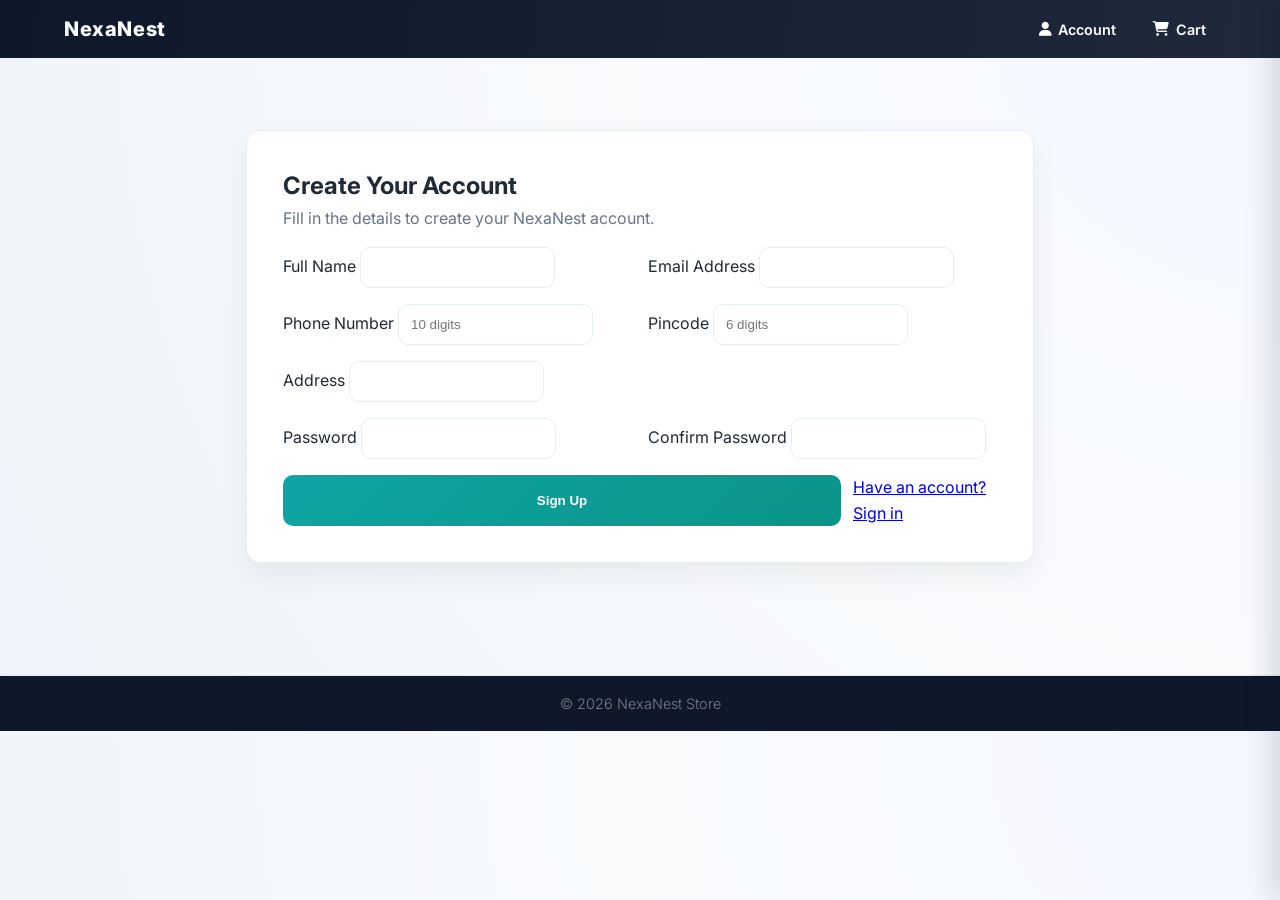
<file: signup.html>
<!DOCTYPE html>
<html lang="en">
<head>
    <meta charset="UTF-8">
    <meta name="viewport" content="width=device-width, initial-scale=1.0">
    <title>Sign Up — NexaNest</title>
    <link rel="stylesheet" href="style.css">
    <link href="https://fonts.googleapis.com/css2?family=Inter:wght@400;500;600;700;800&display=swap" rel="stylesheet">
    <link rel="stylesheet" href="https://cdnjs.cloudflare.com/ajax/libs/font-awesome/6.4.0/css/all.min.css">
    <style>
        :root{--accent:#0ea5a4}
        body{background:linear-gradient(180deg,#fbfdff,#f7fafc)}
        .signup-wrapper{ max-width:820px; margin:3.5rem auto; padding:0 1rem }
        .auth-card { background:#fff; border:1px solid #e6eef0; padding:2.25rem; border-radius:14px; box-shadow:0 12px 28px rgba(2,6,23,0.06); }
        .input-grid{ display:grid; grid-template-columns:1fr 1fr; gap:1rem; }
        .input-group input{ padding:0.75rem; border-radius:10px; border:1px solid #e6eef0 }
        .auth-submit-btn{ padding:0.85rem 1.1rem; border-radius:10px; }
        .signup-submit-btn{ background:linear-gradient(135deg,var(--accent),#0b9488); color:#fff; border:none }
        @media (max-width:900px){ .input-grid{ grid-template-columns:1fr; } }
    </style>
</head>
<body class="market-body">
    <header class="market-topbar">
        <div class="topbar-left"><a href="index.html" class="brand-logo">NexaNest</a></div>
        <div class="topbar-right">
            <a href="signin.html"><i class="fa-solid fa-user"></i> Account</a>
            <a href="#" class="cart-link"><i class="fa-solid fa-cart-shopping"></i> Cart <span class="cart-badge" aria-hidden="true"></span></a>
        </div>
    </header>

    <main class="market-main">
        <section class="signup-wrapper">
            <div class="auth-card">
                <h2>Create Your Account</h2>
                <p style="color:#64748b">Fill in the details to create your NexaNest account.</p>

                <form id="signupForm" onsubmit="return false;" style="margin-top:1rem">
                    <div class="input-grid">
                        <div class="input-group">
                            <label for="fullName">Full Name</label>
                            <input id="fullName" type="text" required>
                        </div>
                        <div class="input-group">
                            <label for="email">Email Address</label>
                            <input id="email" type="email" required>
                        </div>
                        <div class="input-group">
                            <label for="phone">Phone Number</label>
                            <input id="phone" type="tel" placeholder="10 digits" required>
                        </div>
                        <div class="input-group">
                            <label for="pincode">Pincode</label>
                            <input id="pincode" type="text" placeholder="6 digits" required>
                        </div>
                        <div class="input-group" style="grid-column:1 / -1">
                            <label for="address">Address</label>
                            <input id="address" type="text" required>
                        </div>
                        <div class="input-group">
                            <label for="password">Password</label>
                            <input id="password" type="password" required minlength="6">
                        </div>
                        <div class="input-group">
                            <label for="confirm">Confirm Password</label>
                            <input id="confirm" type="password" required>
                        </div>
                    </div>
                    <div style="margin-top:1rem; display:flex; gap:0.75rem;">
                        <button type="submit" class="auth-submit-btn signup-submit-btn">Sign Up</button>
                        <a href="signin.html" class="small-link" style="align-self:center">Have an account? Sign in</a>
                    </div>
                </form>
            </div>
        </section>
    </main>

    <footer class="market-footer"><p>© 2026 NexaNest Store</p></footer>

    <script src="modal-scroll-fix.js"></script>
    <script src="cart.js"></script>
    <script>
        document.addEventListener('DOMContentLoaded', () => {
            const form = document.getElementById('signupForm');
            form.addEventListener('submit', (e) => {
                e.preventDefault();
                const payload = {
                    name: document.getElementById('fullName').value,
                    email: document.getElementById('email').value,
                    phone: document.getElementById('phone').value,
                    address: document.getElementById('address').value,
                    pincode: document.getElementById('pincode').value,
                    password: document.getElementById('password').value
                };

                if (payload.password !== document.getElementById('confirm').value) {
                    if (window.showToast) window.showToast('Passwords do not match', 'error');
                    return;
                }

                const res = window.NexaNestAuth.registerUser(payload);
                if (!res.ok) {
                    const firstErr = Object.values(res.errors)[0] || 'Registration failed';
                    if (window.showToast) window.showToast(firstErr, 'error');
                    return;
                }

                if (window.showToast) window.showToast('Registration successful');
                window.location.href = 'index.html';
            });

            if (window.updateHeaderAccountGreeting) updateHeaderAccountGreeting();
        });
    </script>
</body>
</html>
</file>
<file: style.css>
/* ===== DESIGN SYSTEM ===== */
:root {
    --bg: #fbfaf9;
    --surface: #ffffff;
    --text: #0f1724;
    --muted: #7b7f86;
    --border: #e6e8ea;
    --accent: #0b3d91; /* deep indigo accent for classy look */
    --soft: #f6f7fb;
}

.market-modal[id*="-detail-"] {
    display: none !important;
}

* { margin: 0; padding: 0; box-sizing: border-box; }
html { scroll-behavior: smooth; }

body {
    font-family: 'Outfit', sans-serif;
    background: var(--bg);
    color: var(--text);
    line-height: 1.6;
    counter-reset: cart-count;
}

/* ===== CART CSS HACK ===== */
.cart-toggle { display: none; }
.cart-count::after { content: counter(cart-count); }
.added-text { display: none; }

/* Counter increments - each checked checkbox adds 1 */
.cart-toggle:checked { counter-increment: cart-count; }

/* Button state change using sibling combinator */
#c1:checked ~ .page-wrap label[for="c1"],
#c2:checked ~ .page-wrap label[for="c2"],
#c3:checked ~ .page-wrap label[for="c3"],
#c4:checked ~ .page-wrap label[for="c4"],
#c5:checked ~ .page-wrap label[for="c5"],
#c6:checked ~ .page-wrap label[for="c6"],
#c7:checked ~ .page-wrap label[for="c7"],
#c8:checked ~ .page-wrap label[for="c8"],
#c9:checked ~ .page-wrap label[for="c9"],
#c10:checked ~ .page-wrap label[for="c10"],
#c11:checked ~ .page-wrap label[for="c11"],
#c12:checked ~ .page-wrap label[for="c12"],
#c13:checked ~ .page-wrap label[for="c13"],
#c14:checked ~ .page-wrap label[for="c14"],
#c15:checked ~ .page-wrap label[for="c15"] {
    background: var(--accent) !important;
    color: #fff !important;
    border-color: var(--accent) !important;
}

#c1:checked ~ .page-wrap label[for="c1"] i::before,
#c2:checked ~ .page-wrap label[for="c2"] i::before,
#c3:checked ~ .page-wrap label[for="c3"] i::before,
#c4:checked ~ .page-wrap label[for="c4"] i::before,
#c5:checked ~ .page-wrap label[for="c5"] i::before,
#c6:checked ~ .page-wrap label[for="c6"] i::before,
#c7:checked ~ .page-wrap label[for="c7"] i::before,
#c8:checked ~ .page-wrap label[for="c8"] i::before,
#c9:checked ~ .page-wrap label[for="c9"] i::before,
#c10:checked ~ .page-wrap label[for="c10"] i::before,
#c11:checked ~ .page-wrap label[for="c11"] i::before,
#c12:checked ~ .page-wrap label[for="c12"] i::before,
#c13:checked ~ .page-wrap label[for="c13"] i::before,
#c14:checked ~ .page-wrap label[for="c14"] i::before,
#c15:checked ~ .page-wrap label[for="c15"] i::before {
    content: "\f00c";
}

#c1:checked ~ .page-wrap label[for="c1"] .add-text,
#c2:checked ~ .page-wrap label[for="c2"] .add-text,
#c3:checked ~ .page-wrap label[for="c3"] .add-text,
#c4:checked ~ .page-wrap label[for="c4"] .add-text,
#c5:checked ~ .page-wrap label[for="c5"] .add-text,
#c6:checked ~ .page-wrap label[for="c6"] .add-text,
#c7:checked ~ .page-wrap label[for="c7"] .add-text,
#c8:checked ~ .page-wrap label[for="c8"] .add-text,
#c9:checked ~ .page-wrap label[for="c9"] .add-text,
#c10:checked ~ .page-wrap label[for="c10"] .add-text,
#c11:checked ~ .page-wrap label[for="c11"] .add-text,
#c12:checked ~ .page-wrap label[for="c12"] .add-text,
#c13:checked ~ .page-wrap label[for="c13"] .add-text,
#c14:checked ~ .page-wrap label[for="c14"] .add-text,
#c15:checked ~ .page-wrap label[for="c15"] .add-text {
    display: none;
}

#c1:checked ~ .page-wrap label[for="c1"] .added-text,
#c2:checked ~ .page-wrap label[for="c2"] .added-text,
#c3:checked ~ .page-wrap label[for="c3"] .added-text,
#c4:checked ~ .page-wrap label[for="c4"] .added-text,
#c5:checked ~ .page-wrap label[for="c5"] .added-text,
#c6:checked ~ .page-wrap label[for="c6"] .added-text,
#c7:checked ~ .page-wrap label[for="c7"] .added-text,
#c8:checked ~ .page-wrap label[for="c8"] .added-text,
#c9:checked ~ .page-wrap label[for="c9"] .added-text,
#c10:checked ~ .page-wrap label[for="c10"] .added-text,
#c11:checked ~ .page-wrap label[for="c11"] .added-text,
#c12:checked ~ .page-wrap label[for="c12"] .added-text,
#c13:checked ~ .page-wrap label[for="c13"] .added-text,
#c14:checked ~ .page-wrap label[for="c14"] .added-text,
#c15:checked ~ .page-wrap label[for="c15"] .added-text {
    display: inline;
}

/* ===== NAVBAR ===== */
.navbar {
    display: flex;
    justify-content: space-between;
    align-items: center;
    padding: 1.2rem 5%;
    background: rgba(250,249,247,0.92);
    backdrop-filter: blur(12px);
    position: fixed;
    width: 100%;
    top: 0;
    z-index: 100;
    border-bottom: 1px solid var(--border);
}

.nav-brand {
    font-family: 'Playfair Display', serif;
    font-size: 1.6rem;
    font-weight: 600;
    letter-spacing: 3px;
}

.nav-brand a {
    text-decoration: none;
    color: var(--text);
}

.nav-links { display: flex; gap: 2rem; }

.nav-links a {
    text-decoration: none;
    color: var(--muted);
    font-size: 0.8rem;
    font-weight: 500;
    text-transform: uppercase;
    letter-spacing: 2px;
    transition: 0.3s;
    position: relative;
}

.nav-links a:hover, .nav-links a.active { color: var(--text); }

.nav-links a::after {
    content: '';
    position: absolute;
    bottom: -4px;
    left: 0;
    width: 0;
    height: 1px;
    background: var(--text);
    transition: 0.3s;
}

.nav-links a:hover::after { width: 100%; }

.cart-icon {
    position: relative;
    font-size: 1.1rem;
    cursor: pointer;
    color: var(--text);
}

.cart-count {
    position: absolute;
    top: -7px;
    right: -9px;
    background: var(--accent);
    color: #fff;
    font-size: 0.6rem;
    font-weight: 700;
    height: 15px;
    min-width: 15px;
    border-radius: 50%;
    display: flex;
    align-items: center;
    justify-content: center;
}

/* ===== HERO (index page) ===== */
.hero {
    min-height: 90vh;
    display: flex;
    align-items: center;
    padding: 100px 10% 60px;
    background: var(--soft);
}

.hero h1 {
    font-family: 'Playfair Display', serif;
    font-size: 3.8rem;
    font-weight: 400;
    line-height: 1.15;
    margin-bottom: 1.5rem;
    max-width: 550px;
}

/* Classy subtle card shadows and refined prices */
.product-card {
    background: linear-gradient(180deg, rgba(255,255,255,0.6), rgba(255,255,255,0.9));
    border: 1px solid var(--border);
    border-radius: 8px;
    overflow: hidden;
    box-shadow: 0 6px 18px rgba(11,61,145,0.06);
}

.product-info { padding: 1rem 1rem 1.2rem; }

.product-info h3 { color: var(--text); font-weight: 500; }

.price { color: var(--accent); font-weight: 700; }

.btn { border-radius: 6px; }

/* small tweaks for modal visuals */
.modal-box { border-radius: 8px; overflow: hidden; }


.hero-sub {
    font-size: 0.85rem;
    text-transform: uppercase;
    letter-spacing: 3px;
    color: var(--muted);
    margin-bottom: 1rem;
}

.hero p {
    color: var(--muted);
    font-weight: 300;
    max-width: 420px;
    margin-bottom: 2.5rem;
}

.btn {
    display: inline-block;
    background: var(--accent);
    color: #fff;
    padding: 1rem 2.2rem;
    text-decoration: none;
    font-size: 0.85rem;
    font-weight: 500;
    letter-spacing: 2px;
    text-transform: uppercase;
    transition: 0.3s;
    border: 1px solid var(--accent);
    cursor: pointer;
}

.btn:hover {
    background: transparent;
    color: var(--accent);
}

/* ===== CATEGORY CARDS (index) ===== */
.categories-section {
    padding: 5rem 5%;
}

.section-heading {
    font-family: 'Playfair Display', serif;
    font-size: 2.2rem;
    font-weight: 400;
    text-align: center;
    margin-bottom: 3rem;
}

.cat-grid {
    display: grid;
    grid-template-columns: repeat(3, 1fr);
    gap: 1.5rem;
    max-width: 1200px;
    margin: 0 auto;
}

.cat-card {
    position: relative;
    height: 400px;
    overflow: hidden;
    display: block;
}

.cat-card img {
    width: 100%;
    height: 100%;
    object-fit: cover;
    transition: transform 0.8s cubic-bezier(0.25,0.46,0.45,0.94);
}

.cat-card:hover img { transform: scale(1.06); }

.cat-label {
    position: absolute;
    bottom: 0;
    left: 0;
    width: 100%;
    padding: 2rem;
    background: linear-gradient(transparent, rgba(0,0,0,0.6));
    color: #fff;
}

.cat-label h3 {
    font-family: 'Playfair Display', serif;
    font-size: 1.5rem;
    font-weight: 400;
    margin-bottom: 0.3rem;
}

.cat-label span {
    font-size: 0.75rem;
    text-transform: uppercase;
    letter-spacing: 2px;
    opacity: 0.8;
}

/* ===== PAGE HEADER (category pages) ===== */
.page-header {
    padding: 120px 5% 40px;
    background: var(--soft);
    text-align: center;
}

.page-header h1 {
    font-family: 'Playfair Display', serif;
    font-size: 2.8rem;
    font-weight: 400;
    margin-bottom: 0.5rem;
}

.page-header p {
    color: var(--muted);
    font-weight: 300;
}

/* ===== PRODUCT GRID ===== */
.products-section { padding: 4rem 5%; }

.product-grid {
    display: grid;
    grid-template-columns: repeat(auto-fill, minmax(260px, 1fr));
    gap: 2.5rem 2rem;
    max-width: 1300px;
    margin: 0 auto;
}

.product-card {
    transition: 0.3s;
}

.product-card:hover { transform: translateY(-5px); }

.product-img {
    position: relative;
    height: 340px;
    overflow: hidden;
    display: block;
    background: #f0efec;
}

.product-img img {
    width: 100%;
    height: 100%;
    object-fit: cover;
    transition: transform 0.7s cubic-bezier(0.25,0.46,0.45,0.94);
}

.product-card:hover .product-img img { transform: scale(1.05); }

.quick-view {
    position: absolute;
    bottom: 0;
    left: 0;
    width: 100%;
    background: rgba(255,255,255,0.92);
    text-align: center;
    padding: 0.8rem;
    font-size: 0.78rem;
    text-transform: uppercase;
    letter-spacing: 2px;
    font-weight: 500;
    color: var(--text);
    opacity: 0;
    transform: translateY(8px);
    transition: 0.4s;
}

.product-card:hover .quick-view {
    opacity: 1;
    transform: translateY(0);
}

.product-info { padding: 1rem 0; }

/* ===== AUTH / ACCOUNT UI ===== */
.auth-section, .signup-wrapper, .auth-layout { --auth-card-bg: #ffffff }
.auth-card { background: var(--auth-card-bg); border-radius: 14px; border: 1px solid #e6eef0; padding: 1.6rem; box-shadow: 0 12px 30px rgba(2,6,23,0.06); }
.auth-grid { display: grid; grid-template-columns: 1fr 420px; gap: 1.75rem; align-items: stretch; }
.auth-cta { background: linear-gradient(180deg,#ecfeff,#f0fdf4); border-radius: 14px; padding: 1.6rem; display:flex; flex-direction:column; gap:1rem; align-items:center; justify-content:center }
.auth-cta h2 { font-size:1.5rem; color:#0f172a }
.auth-form .input-group { margin-bottom:0.9rem }
.auth-form label { display:block; margin-bottom:0.35rem; font-size:0.85rem; color:#475569 }
.auth-form input[type="text"], .auth-form input[type="email"], .auth-form input[type="password"], .auth-form input[type="tel"] { width:100%; padding:0.75rem 0.9rem; border-radius:10px; border:1px solid #e6eef0; background:#fff; font-size:0.95rem }
.auth-form input:focus { outline:none; box-shadow: 0 6px 18px rgba(3,105,99,0.06); border-color:#14b8a6 }
.social-btn { display:inline-flex; align-items:center; gap:0.6rem; padding:0.75rem 1rem; border-radius:10px; border:1px solid #e6eef0; background:#fff; cursor:pointer }
.auth-submit-btn { width:100%; padding:0.9rem; border-radius:10px; background:linear-gradient(135deg,#0f172a,#1e293b); color:#fff; font-weight:700; border: none }
.signup-submit-btn { background:linear-gradient(135deg,#10b981,#059669) }
.divider { text-transform:uppercase; font-size:0.78rem; color:#94a3b8; display:flex; align-items:center; gap:0.6rem }
.divider::before, .divider::after { content:''; flex:1; height:1px; background:#e8eef0 }

/* Dashboard */
.dashboard-container { padding:1.6rem }
.dashboard-header { gap:1.25rem }
.avatar { width:72px; height:72px; font-size:1.6rem }
.profile-info h3 { font-size:1.25rem }
.orders-table th, .orders-table td { padding:0.7rem 0.75rem }
.status-badge { padding:0.24rem 0.5rem }

/* Toasts & Notifications */
.toast-notification { position: fixed; right: 18px; bottom: 18px; background: #111827; color: #fff; padding: 0.75rem 1rem; border-radius: 12px; display: flex; gap:0.6rem; align-items:center; box-shadow: 0 8px 28px rgba(2,6,23,0.2); opacity:0; transform: translateY(12px); transition: 300ms; z-index: 9999 }
.toast-notification.show { opacity:1; transform: translateY(0) }
.toast-notification.success { background: linear-gradient(135deg,#10b981,#059669) }
.toast-notification.error { background: linear-gradient(135deg,#ef4444,#dc2626) }
.toast-notification i { font-size:1.05rem }

/* Cart drawer tweaks */
.cart-drawer { width: 420px; max-width: 92vw; right: -460px; top: 0; bottom: 0; position: fixed; background: #fff; box-shadow: 0 20px 60px rgba(2,6,23,0.3); transition: 300ms; z-index: 9998; padding:1rem 0 }
.cart-drawer.open { right: 0 }
.cart-drawer-overlay { position: fixed; inset:0; background: rgba(2,6,23,0.45); opacity:0; transition:300ms; z-index:9997 }
.cart-drawer-overlay.open { opacity:1 }
.cart-drawer .cart-drawer-header { padding:0.9rem 1rem; display:flex; justify-content:space-between; align-items:center }
.cart-drawer .cart-drawer-items { max-height: calc(100vh - 220px); overflow:auto; padding:0.6rem 1rem }
.cart-drawer .cart-drawer-footer { padding: 1rem; border-top: 1px solid #f1f5f9 }

@media (max-width:900px) {
    .auth-grid, .auth-layout { grid-template-columns: 1fr !important }
    .auth-cta { order:-1 }
}

.product-info .tag {
    font-size: 0.7rem;
    color: var(--muted);
    text-transform: uppercase;
    letter-spacing: 2px;
    font-weight: 500;
}

.product-info h3 {
    font-size: 0.95rem;
    font-weight: 400;
    margin: 0.3rem 0 0.5rem;
}

.price-row {
    display: flex;
    justify-content: space-between;
    align-items: center;
}

.price {
    font-size: 1.05rem;
    font-weight: 600;
}

.cart-btn {
    background: transparent;
    border: 1px solid var(--border);
    width: 36px;
    height: 36px;
    border-radius: 50%;
    display: flex;
    align-items: center;
    justify-content: center;
    cursor: pointer;
    transition: 0.3s;
    color: var(--text);
    font-size: 0.8rem;
}

.cart-btn:hover {
    background: var(--accent);
    color: #fff;
    border-color: var(--accent);
}

/* ===== MODAL ===== */
.modal {
    position: fixed;
    top: 0; left: 0;
    width: 100%; height: 100%;
    background: rgba(26,26,26,0.35);
    backdrop-filter: blur(6px);
    z-index: 1000;
    opacity: 0;
    visibility: hidden;
    transition: 0.4s;
    display: flex;
    align-items: center;
    justify-content: center;
}

.modal:target { opacity: 1; visibility: visible; }

.modal-box {
    background: var(--surface);
    width: 90%;
    max-width: 950px;
    display: grid;
    grid-template-columns: 1.1fr 0.9fr;
    transform: translateY(20px);
    transition: 0.5s cubic-bezier(0.25,0.46,0.45,0.94);
    border: 1px solid var(--border);
}

.modal:target .modal-box { transform: translateY(0); }

.modal-img {
    height: 550px;
    background: #f0efec;
}

.modal-img img {
    width: 100%;
    height: 100%;
    object-fit: cover;
}

.modal-info {
    padding: 3.5rem;
    display: flex;
    flex-direction: column;
    justify-content: center;
}

.modal-info .tag {
    font-size: 0.7rem;
    color: var(--muted);
    text-transform: uppercase;
    letter-spacing: 2px;
}

.modal-info h2 {
    font-family: 'Playfair Display', serif;
    font-size: 2rem;
    font-weight: 400;
    margin: 0.6rem 0;
    line-height: 1.2;
}

.modal-info .stars {
    color: var(--text);
    font-size: 0.75rem;
    margin-bottom: 1.2rem;
}

.modal-info .stars span {
    color: var(--muted);
    margin-left: 0.4rem;
}

.modal-price {
    font-size: 1.8rem;
    font-weight: 500;
    margin-bottom: 1.5rem;
}

.modal-desc {
    color: var(--muted);
    font-weight: 300;
    font-size: 0.95rem;
    line-height: 1.7;
    margin-bottom: 2.5rem;
}

.modal-cart-btn {
    width: 100%;
    text-align: center;
    display: block;
}

.close-btn {
    position: absolute;
    top: 1.2rem;
    right: 1.2rem;
    width: 36px;
    height: 36px;
    background: var(--soft);
    border-radius: 50%;
    display: flex;
    align-items: center;
    justify-content: center;
    color: var(--text);
    text-decoration: none;
    z-index: 10;
    transition: 0.3s;
    font-size: 0.9rem;
}

.close-btn:hover {
    background: var(--accent);
    color: #fff;
}

/* ===== FOOTER ===== */
footer {
    background: var(--soft);
    padding: 4rem 5% 2rem;
    text-align: center;
    border-top: 1px solid var(--border);
}

footer .brand {
    font-family: 'Playfair Display', serif;
    font-size: 1.8rem;
    letter-spacing: 3px;
    margin-bottom: 0.8rem;
}

footer p {
    color: var(--muted);
    font-weight: 300;
    font-size: 0.9rem;
}

footer .copy {
    margin-top: 2.5rem;
    padding-top: 1.5rem;
    border-top: 1px solid var(--border);
    font-size: 0.75rem;
    color: var(--muted);
}

/* ===== RESPONSIVE ===== */
@media (max-width: 900px) {
    .modal-box { grid-template-columns: 1fr; }
    .modal-img { height: 300px; }
    .modal-info { padding: 2rem; }
    .cat-grid { grid-template-columns: 1fr 1fr; }
}

@media (max-width: 768px) {
    .nav-links { display: none; }
    .hero { padding: 120px 5% 60px; }
    .hero h1 { font-size: 2.5rem; }
    .product-img { height: 260px; }
    .cat-grid { grid-template-columns: 1fr; }
    .cat-card { height: 280px; }
}

/* ===== NEXANEST INDEX THEME (PURE HTML + CSS) ===== */
.market-body {
    margin: 0;
    font-family: 'Inter', sans-serif;
    background: radial-gradient(circle at top right, #f4f7ff 0%, #f8fafc 45%, #eef3f9 100%);
    color: #1f2937;
    counter-reset: market-cart;
}

.cart-check {
    position: absolute;
    width: 1px;
    height: 1px;
    opacity: 0;
    pointer-events: none;
}

.cart-check:checked {
    counter-increment: market-cart;
}

.cart-badge::after {
    content: attr(data-count);
}

.menu-toggle {
    display: none;
}

.side-drawer {
    position: fixed;
    top: 0;
    left: 0;
    width: 290px;
    height: 100vh;
    background: #ffffff;
    z-index: 1200;
    transform: translateX(-100%);
    transition: transform 0.25s ease;
    box-shadow: 8px 0 28px rgba(15, 23, 42, 0.16);
    padding: 1rem;
    border-right: 1px solid #e5e7eb;
}

.drawer-head {
    display: flex;
    align-items: center;
    justify-content: space-between;
    margin-bottom: 1rem;
}

.drawer-head h2 {
    font-size: 1.1rem;
    margin: 0;
    color: #1f2937;
}

.close-drawer {
    cursor: pointer;
    font-size: 1.2rem;
    color: #4b5563;
}

.drawer-links {
    display: flex;
    flex-direction: column;
    gap: 0.35rem;
}

.drawer-links a {
    text-decoration: none;
    color: #111827;
    font-weight: 500;
    padding: 0.75rem 0.85rem;
    border-radius: 8px;
    display: flex;
    align-items: center;
    gap: 0.6rem;
    transition: background 0.2s ease, color 0.2s ease;
}

.drawer-links a:hover {
    background: #eef2ff;
    color: #4338ca;
}

.drawer-overlay {
    position: fixed;
    inset: 0;
    background: rgba(0, 0, 0, 0.35);
    opacity: 0;
    visibility: hidden;
    transition: 0.2s ease;
    z-index: 1100;
}

.menu-toggle:checked ~ .side-drawer {
    transform: translateX(0);
}

.menu-toggle:checked ~ .drawer-overlay {
    opacity: 1;
    visibility: visible;
}

.market-topbar {
    position: sticky;
    top: 0;
    z-index: 1000;
    background: linear-gradient(100deg, #0f172a, #1e293b);
    color: #fff;
    display: flex;
    align-items: center;
    justify-content: space-between;
    gap: 1rem;
    padding: 0.75rem 5%;
}

.topbar-left {
    display: flex;
    align-items: center;
    gap: 0.85rem;
}

.menu-icon {
    font-size: 1.2rem;
    cursor: pointer;
}

.brand-logo {
    text-decoration: none;
    color: #ffffff;
    font-weight: 800;
    font-size: 1.25rem;
    letter-spacing: 0.6px;
}

.topbar-search {
    flex: 1;
    max-width: 620px;
    background: #fff;
    border-radius: 999px;
    display: flex;
    align-items: center;
    overflow: hidden;
    border: 1px solid #cbd5e1;
}

.topbar-search input {
    flex: 1;
    border: 0;
    outline: none;
    padding: 0.7rem 0.9rem;
    font-size: 0.92rem;
}

.topbar-search button {
    border: 0;
    background: #fff;
    color: #1768aa;
    padding: 0 0.9rem;
    cursor: pointer;
    font-size: 1rem;
}

.topbar-right {
    display: flex;
    align-items: center;
    gap: 1rem;
}

.topbar-right a {
    color: #fff;
    text-decoration: none;
    font-size: 0.9rem;
    font-weight: 600;
    display: inline-flex;
    align-items: center;
    gap: 0.4rem;
    padding: 0.35rem 0.65rem;
    border-radius: 999px;
    transition: background 0.2s ease;
}

.topbar-right a:hover {
    background: rgba(255, 255, 255, 0.12);
}

.cart-link {
    position: relative;
    padding-right: 0.55rem;
}

.cart-badge {
    display: inline-flex;
    align-items: center;
    justify-content: center;
    min-width: 19px;
    height: 19px;
    padding: 0 0.25rem;
    border-radius: 999px;
    font-size: 0.72rem;
    font-weight: 800;
    background: #14b8a6;
    color: #062726;
}

.market-main {
    padding: 1rem 5% 2rem;
}

.promo-banner {
    background: linear-gradient(135deg, #ffffff 0%, #f5f8ff 100%);
    border-radius: 14px;
    overflow: hidden;
    display: grid;
    grid-template-columns: 1.1fr 0.9fr;
    margin-bottom: 1rem;
    box-shadow: 0 12px 30px rgba(15, 23, 42, 0.08);
    border: 1px solid #e5e7eb;
}

.promo-text {
    padding: 2rem;
}

.promo-tag {
    color: #0f766e;
    font-weight: 700;
    margin-bottom: 0.6rem;
}

.promo-text h1 {
    font-size: 2rem;
    margin: 0 0 0.7rem;
    line-height: 1.25;
}

.promo-text p {
    color: #4b5563;
    margin: 0 0 1.2rem;
}

.shop-btn {
    display: inline-block;
    text-decoration: none;
    background: #14b8a6;
    color: #ffffff;
    padding: 0.68rem 1.15rem;
    border-radius: 999px;
    font-weight: 700;
    transition: transform 0.2s ease, box-shadow 0.2s ease;
}

.shop-btn:hover {
    transform: translateY(-1px);
    box-shadow: 0 8px 16px rgba(20, 184, 166, 0.25);
}

.promo-banner img {
    width: 100%;
    height: 100%;
    object-fit: cover;
    min-height: 320px;
}

.quick-categories {
    background: #fff;
    border-radius: 12px;
    padding: 0.85rem;
    display: grid;
    grid-template-columns: repeat(6, minmax(0, 1fr));
    gap: 0.7rem;
    margin-bottom: 1rem;
    box-shadow: 0 8px 20px rgba(15, 23, 42, 0.06);
    border: 1px solid #e5e7eb;
}

.quick-categories a {
    text-decoration: none;
    text-align: center;
    color: #374151;
    font-weight: 600;
    background: #f8fafc;
    padding: 0.7rem 0.5rem;
    border-radius: 999px;
    transition: all 0.2s ease;
}

.quick-categories a:hover {
    background: #ecfeff;
    color: #0f766e;
}

.featured-products {
    background: #fff;
    border-radius: 12px;
    padding: 1rem;
    box-shadow: 0 8px 20px rgba(15, 23, 42, 0.06);
    border: 1px solid #e5e7eb;
}

.section-head {
    display: flex;
    align-items: center;
    justify-content: space-between;
    margin-bottom: 0.9rem;
}

.section-head h2 {
    margin: 0;
    font-size: 1.25rem;
}

.section-head a {
    color: #0f766e;
    text-decoration: none;
    font-weight: 600;
}

.market-grid {
    display: grid;
    grid-template-columns: repeat(4, minmax(0, 1fr));
    gap: 0.85rem;
}

.market-card {
    border: 1px solid #e2e8f0;
    border-radius: 10px;
    overflow: hidden;
    background: #fff;
    padding: 0.6rem;
    display: flex;
    flex-direction: column;
    transition: transform 0.2s ease, box-shadow 0.2s ease;
}

.market-card:hover {
    transform: translateY(-2px);
    box-shadow: 0 10px 18px rgba(15, 23, 42, 0.08);
}

.market-card img {
    width: 100%;
    aspect-ratio: 4/3;
    display: block;
    object-fit: contain;
    object-position: center;
    background: #f8fafc;
    border-radius: 6px;
}

.market-card h3 {
    margin: 0.7rem 0 0.35rem;
    font-size: 0.98rem;
    color: #111827;
}

.market-card p {
    margin: 0 0 0.8rem;
    color: #4b5563;
    font-size: 0.85rem;
    line-height: 1.45;
    flex: 1;
}

.card-foot {
    display: flex;
    justify-content: space-between;
    align-items: flex-end;
    gap: 0.7rem;
    flex-wrap: nowrap;
    position: relative;
}

.card-foot > span {
    color: #111827;
    font-weight: 800;
    flex-shrink: 0;
    font-size: 1rem;
}

.add-cart-btn {
    border: 1px solid #2563eb;
    background: linear-gradient(135deg, #3b82f6, #1d4ed8);
    color: #ffffff;
    font-weight: 700;
    border-radius: 12px;
    padding: 0.52rem 0.9rem;
    cursor: pointer;
    display: inline-flex;
    align-items: center;
    justify-content: center;
    gap: 0.35rem;
    font-size: 0.8rem;
    line-height: 1;
    white-space: nowrap;
    min-height: 38px;
    user-select: none;
    text-decoration: none;
    box-shadow: 0 8px 16px rgba(37, 99, 235, 0.28);
    transition: transform 0.2s ease, box-shadow 0.2s ease, background 0.2s ease, border-color 0.2s ease;
}

.add-cart-btn:hover {
    transform: translateY(-1px);
    background: linear-gradient(135deg, #2563eb, #1e40af);
    border-color: #1e40af;
    box-shadow: 0 10px 20px rgba(30, 64, 175, 0.3);
}

.add-cart-btn:active {
    transform: translateY(0);
}

.add-added {
    display: none;
}

.cart-check:checked + .add-cart-btn {
    background: linear-gradient(135deg, #10b981, #059669);
    border-color: #047857;
    box-shadow: 0 10px 18px rgba(5, 150, 105, 0.3);
}

.cart-check:checked + .add-cart-btn .add-default {
    display: none;
}

.cart-check:checked + .add-cart-btn .add-added {
    display: inline;
}

.cart-check:checked + .add-cart-btn i::before {
    content: "\f00c";
}

.market-footer {
    margin-top: 1.5rem;
    background: #0f172a;
    color: #fff;
    text-align: center;
    padding: 1rem;
    font-size: 0.9rem;
}

.category-hero {
    background: linear-gradient(135deg, #ffffff 0%, #f5f8ff 100%);
    border-radius: 14px;
    border: 1px solid #e5e7eb;
    box-shadow: 0 12px 30px rgba(15, 23, 42, 0.08);
    padding: 1.6rem 1.8rem;
}

.category-hero h1 {
    margin: 0.1rem 0 0.5rem;
    font-size: 1.8rem;
    color: #0f172a;
}

.category-hero p {
    margin: 0;
    color: #4b5563;
}

.drawer-links a.drawer-active {
    background: #e0e7ff;
    color: #4338ca;
}

.quick-categories a.quick-active {
    background: #ccfbf1;
    color: #0f5e76;
}

.product-media-link {
    display: block;
    pointer-events: none;
    cursor: default;
}

.product-title-link {
    color: inherit;
    text-decoration: none;
    pointer-events: none;
    cursor: default;
}

.product-title-link:hover {
    color: inherit;
}

.market-modal {
    position: fixed;
    inset: 0;
    display: flex;
    align-items: center;
    justify-content: center;
    padding: 1rem;
    opacity: 0;
    visibility: hidden;
    pointer-events: none;
    z-index: 1400;
    overflow-y: auto;
}

.market-modal:target {
    opacity: 1;
    visibility: visible;
    pointer-events: auto;
}

.market-modal-overlay {
    position: absolute;
    inset: 0;
    background: rgba(15, 23, 42, 0.64);
    backdrop-filter: blur(2px);
}

.market-modal-card {
    position: relative;
    width: min(920px, 95vw);
    background: #ffffff;
    border: 1px solid #e5e7eb;
    border-radius: 14px;
    overflow: hidden;
    display: grid;
    grid-template-columns: 1fr 1fr;
    box-shadow: 0 20px 46px rgba(15, 23, 42, 0.35);
    z-index: 2;
}

.market-modal-card img {
    width: 100%;
    height: 100%;
    object-fit: contain;
    min-height: 320px;
    background: #f8fafc;
}

.market-modal-content {
    padding: 1.6rem 1.75rem;
}

.market-modal-content h2 {
    margin: 0.3rem 0 0.45rem;
    color: #0f172a;
    font-size: 1.55rem;
    line-height: 1.25;
}

.market-modal-price {
    font-size: 1.32rem;
    font-weight: 800;
    color: #111827;
    margin-bottom: 0.75rem;
}

.market-modal-content p {
    margin: 0;
    color: #475569;
    line-height: 1.6;
}

.market-modal-close {
    position: absolute;
    top: 0.75rem;
    right: 0.75rem;
    width: 34px;
    height: 34px;
    border-radius: 50%;
    background: rgba(15, 23, 42, 0.8);
    color: #ffffff;
    text-decoration: none;
    display: inline-flex;
    align-items: center;
    justify-content: center;
    z-index: 3;
    transition: background 0.2s ease;
}

.market-modal-close:hover {
    background: #0f766e;
}

@media (max-width: 1100px) {
    .market-grid {
        grid-template-columns: repeat(3, minmax(0, 1fr));
    }
}

@media (max-width: 900px) {
    .market-topbar {
        flex-wrap: wrap;
    }

    .topbar-search {
        order: 3;
        flex-basis: 100%;
        max-width: 100%;
    }

    .promo-banner {
        grid-template-columns: 1fr;
    }

    .quick-categories {
        grid-template-columns: repeat(3, minmax(0, 1fr));
    }

    .market-grid {
        grid-template-columns: repeat(2, minmax(0, 1fr));
    }

    .market-modal-card {
        grid-template-columns: 1fr;
    }

    .market-modal-card img {
        min-height: 220px;
        max-height: 300px;
    }
}

@media (max-width: 560px) {
    .market-main {
        padding: 0.7rem 3% 1.5rem;
    }

    .promo-text {
        padding: 1.2rem;
    }

    .promo-text h1 {
        font-size: 1.45rem;
    }

    .quick-categories {
        grid-template-columns: repeat(2, minmax(0, 1fr));
    }

    .market-grid {
        grid-template-columns: 1fr;
    }

    .market-card img {
        aspect-ratio: 1/1;
    }

    .topbar-right {
        width: 100%;
        justify-content: space-between;
    }
}

/* ===== CARD ACTIONS & BUY NOW BUTTON ===== */
.card-actions {
    display: flex;
    gap: 0.5rem;
    align-items: center;
    margin-left: auto;
    min-width: 0;
}

.buy-now-btn {
    border: 1px solid #f97316;
    background: linear-gradient(135deg, #fb923c, #ea580c);
    color: #ffffff;
    font-weight: 700;
    border-radius: 12px;
    padding: 0.52rem 0.9rem;
    cursor: pointer;
    display: inline-flex;
    align-items: center;
    justify-content: center;
    gap: 0.35rem;
    font-size: 0.8rem;
    line-height: 1;
    white-space: nowrap;
    min-height: 38px;
    text-decoration: none;
    user-select: none;
    box-shadow: 0 8px 16px rgba(234, 88, 12, 0.24);
    transition: transform 0.2s ease, box-shadow 0.2s ease, background 0.2s ease, border-color 0.2s ease;
}

.buy-now-btn:hover {
    transform: translateY(-1px);
    background: linear-gradient(135deg, #f97316, #c2410c);
    border-color: #c2410c;
    box-shadow: 0 10px 18px rgba(194, 65, 12, 0.3);
}

.buy-now-btn:active {
    transform: translateY(0);
}

.add-cart-btn:focus-visible,
.buy-now-btn:focus-visible {
    outline: 2px solid #0f172a;
    outline-offset: 2px;
}

@media (max-width: 680px) {
    .card-foot {
        flex-direction: column;
        align-items: stretch;
        gap: 0.65rem;
    }

    .card-actions {
        width: 100%;
        margin-left: 0;
        display: grid;
        grid-template-columns: repeat(2, minmax(0, 1fr));
    }

    .add-cart-btn,
    .buy-now-btn {
        width: 100%;
        font-size: 0.78rem;
        padding: 0.62rem 0.75rem;
    }
}

@media (max-width: 390px) {
    .card-actions {
        grid-template-columns: 1fr;
    }
}

/* ===== CHECKOUT MODAL STYLING ===== */
.checkout-modal-card {
    max-width: 500px !important;
    display: block !important;
    padding: 2.2rem;
    border-radius: 16px !important;
    background: #ffffff;
}

.checkout-success-toggle {
    display: none;
}

.checkout-form-view {
    display: block;
}

.checkout-form-view h2 {
    font-size: 1.6rem;
    font-weight: 800;
    color: #0f172a;
    margin-bottom: 0.25rem;
    text-align: center;
}

.checkout-sub {
    font-size: 0.9rem;
    color: #64748b;
    margin-bottom: 1.5rem;
    text-align: center;
}

.checkout-form {
    display: flex;
    flex-direction: column;
    gap: 1.1rem;
}

.form-group {
    display: flex;
    flex-direction: column;
    gap: 0.4rem;
}

.form-group label {
    font-size: 0.85rem;
    font-weight: 600;
    color: #334155;
}

.form-group input {
    width: 100%;
    padding: 0.65rem 0.9rem;
    border: 1px solid #cbd5e1;
    border-radius: 8px;
    font-size: 0.92rem;
    outline: none;
    transition: border-color 0.2s;
}

.form-group input:focus {
    border-color: #14b8a6;
}

.checkout-submit-btn {
    display: block;
    width: 100%;
    background: #14b8a6;
    color: #ffffff;
    font-weight: 700;
    text-align: center;
    padding: 0.75rem;
    border-radius: 8px;
    cursor: pointer;
    user-select: none;
    margin-top: 0.5rem;
    transition: background 0.2s;
}

.checkout-submit-btn:hover {
    background: #0d9488;
}

/* Success View logic */
.checkout-success-view {
    display: none;
}

.checkout-success-toggle:checked ~ .checkout-form-view {
    display: none;
}

.checkout-success-toggle:checked ~ .checkout-success-view {
    display: flex;
    flex-direction: column;
    align-items: center;
    text-align: center;
    padding: 1rem 0;
}

.success-icon {
    font-size: 3.5rem;
    color: #10b981;
    margin-bottom: 1rem;
    animation: scaleUp 0.3s ease-out;
}

.checkout-success-view h2 {
    font-size: 1.6rem;
    color: #0f172a;
    margin-bottom: 0.5rem;
}

.checkout-success-view p {
    color: #64748b;
    font-size: 0.95rem;
    line-height: 1.5;
    margin-bottom: 1.5rem;
    max-width: 320px;
}

.checkout-done-btn {
    background: #0f172a;
    color: #ffffff;
    font-weight: 700;
    text-decoration: none;
    padding: 0.65rem 2rem;
    border-radius: 8px;
    transition: background 0.2s;
}

.checkout-done-btn:hover {
    background: #1e293b;
}

@keyframes scaleUp {
    0% { transform: scale(0.8); opacity: 0; }
    100% { transform: scale(1); opacity: 1; }
}

/* ===== MODERN WORKABLE SHOPPING CART CSS ===== */
body.modal-open {
    overflow: hidden;
}

.cart-drawer-overlay {
    position: fixed;
    inset: 0;
    background: rgba(15, 23, 42, 0.5);
    backdrop-filter: blur(4px);
    z-index: 1500;
    opacity: 0;
    visibility: hidden;
    transition: opacity 0.3s ease, visibility 0.3s ease;
}

.cart-drawer-overlay.open {
    opacity: 1;
    visibility: visible;
}

.cart-drawer {
    position: fixed;
    top: 0;
    right: 0;
    width: min(420px, 100%);
    height: 100vh;
    background: #ffffff;
    box-shadow: -8px 0 28px rgba(15, 23, 42, 0.15);
    z-index: 1600;
    transform: translateX(100%);
    transition: transform 0.3s cubic-bezier(0.16, 1, 0.3, 1);
    display: flex;
    flex-direction: column;
}

.cart-drawer.open {
    transform: translateX(0);
}

.cart-drawer-header {
    padding: 1.25rem 1.5rem;
    border-bottom: 1px solid #f1f5f9;
    display: flex;
    justify-content: space-between;
    align-items: center;
}

.cart-drawer-header h2 {
    font-size: 1.15rem;
    font-weight: 800;
    color: #0f172a;
    display: flex;
    align-items: center;
    gap: 0.5rem;
    margin: 0;
}

.cart-drawer-close {
    background: #f1f5f9;
    border: none;
    width: 32px;
    height: 32px;
    border-radius: 50%;
    display: flex;
    align-items: center;
    justify-content: center;
    cursor: pointer;
    color: #475569;
    transition: all 0.2s;
}

.cart-drawer-close:hover {
    background: #e2e8f0;
    color: #0f172a;
}

.cart-drawer-items {
    flex: 1;
    overflow-y: auto;
    padding: 1.5rem;
    display: flex;
    flex-direction: column;
    gap: 1.25rem;
}

.cart-empty-msg {
    text-align: center;
    color: #64748b;
    margin-top: 5rem;
    font-size: 0.95rem;
}

.cart-drawer-item {
    display: flex;
    gap: 0.85rem;
    padding-bottom: 1rem;
    border-bottom: 1px solid #f1f5f9;
    align-items: center;
}

.cart-item-img {
    width: 64px;
    height: 64px;
    object-fit: contain;
    background: #f8fafc;
    border-radius: 8px;
    border: 1px solid #e2e8f0;
}

.cart-item-details {
    flex: 1;
    min-width: 0;
}

.cart-item-title {
    font-size: 0.88rem;
    font-weight: 600;
    color: #0f172a;
    margin-bottom: 0.15rem;
    white-space: nowrap;
    overflow: hidden;
    text-overflow: ellipsis;
}

.cart-item-price {
    font-size: 0.88rem;
    font-weight: 700;
    color: #14b8a6;
}

.cart-item-qty-controls {
    display: flex;
    align-items: center;
    gap: 0.4rem;
    margin-top: 0.35rem;
}

.qty-btn {
    border: 1px solid #cbd5e1;
    background: #ffffff;
    width: 22px;
    height: 22px;
    border-radius: 4px;
    display: flex;
    align-items: center;
    justify-content: center;
    cursor: pointer;
    font-size: 0.75rem;
    color: #334155;
    transition: all 0.2s;
    user-select: none;
}

.qty-btn:hover {
    background: #f8fafc;
    border-color: #94a3b8;
}

.qty-val {
    font-size: 0.82rem;
    font-weight: 600;
    width: 18px;
    text-align: center;
}

.cart-item-remove {
    background: none;
    border: none;
    color: #ef4444;
    cursor: pointer;
    padding: 0.25rem;
    font-size: 0.9rem;
    transition: color 0.2s;
}

.cart-item-remove:hover {
    color: #b91c1c;
}

.cart-drawer-footer {
    padding: 1.25rem 1.5rem;
    border-top: 1px solid #f1f5f9;
    background: #f8fafc;
}

.cart-subtotal-row {
    display: flex;
    justify-content: space-between;
    align-items: center;
    margin-bottom: 0.85rem;
}

.cart-subtotal-label {
    font-size: 0.9rem;
    font-weight: 600;
    color: #475569;
}

.cart-subtotal-val {
    font-size: 1.15rem;
    font-weight: 800;
    color: #0f172a;
}

.cart-checkout-btn {
    display: block;
    width: 100%;
    background: linear-gradient(135deg, #14b8a6, #0d9488);
    color: #ffffff;
    text-align: center;
    padding: 0.75rem;
    border-radius: 8px;
    font-weight: 700;
    text-decoration: none;
    box-shadow: 0 6px 14px rgba(20, 184, 166, 0.2);
    transition: all 0.2s;
    cursor: pointer;
    border: none;
    font-size: 0.9rem;
}

.cart-checkout-btn:hover {
    background: linear-gradient(135deg, #0d9488, #0f766e);
    box-shadow: 0 8px 18px rgba(13, 148, 136, 0.25);
    transform: translateY(-1px);
}

/* ===== TOAST NOTIFICATIONS ===== */
.toast-notification {
    position: fixed;
    bottom: 1.5rem;
    right: 1.5rem;
    background: #0f172a;
    color: #ffffff;
    padding: 0.85rem 1.25rem;
    border-radius: 10px;
    box-shadow: 0 8px 24px rgba(15, 23, 42, 0.16);
    z-index: 2500;
    display: flex;
    align-items: center;
    gap: 0.65rem;
    transform: translateY(150%);
    opacity: 0;
    transition: transform 0.3s cubic-bezier(0.175, 0.885, 0.32, 1.275), opacity 0.3s;
    border-left: 4px solid #14b8a6;
    font-size: 0.88rem;
    font-weight: 500;
}

.toast-notification.show {
    transform: translateY(0);
    opacity: 1;
}

.toast-notification i {
    color: #14b8a6;
    font-size: 1.1rem;
}

/* ===== CHECKOUT MODAL SUMMARY ===== */
.checkout-summary {
    background: #f8fafc;
    border: 1px solid #cbd5e1;
    border-radius: 10px;
    padding: 1rem;
    margin-bottom: 1rem;
}

.checkout-summary-title {
    font-weight: 700;
    font-size: 0.9rem;
    color: #1e293b;
    margin-bottom: 0.5rem;
    border-bottom: 1px solid #e2e8f0;
    padding-bottom: 0.3rem;
}

.checkout-summary-items-list {
    max-height: 120px;
    overflow-y: auto;
    margin-bottom: 0.5rem;
}

.checkout-summary-item {
    display: flex;
    justify-content: space-between;
    font-size: 0.82rem;
    color: #475569;
    margin-bottom: 0.3rem;
}

.checkout-summary-item-name {
    white-space: nowrap;
    overflow: hidden;
    text-overflow: ellipsis;
    max-width: 250px;
}

.checkout-summary-total {
    display: flex;
    justify-content: space-between;
    font-weight: 800;
    font-size: 0.92rem;
    color: #0f172a;
    margin-top: 0.5rem;
    border-top: 1px dashed #cbd5e1;
    padding-top: 0.5rem;
}

/* ===== DYNAMIC PRODUCT DETAIL MODAL ===== */
.detail-modal-card {
    max-width: 780px !important;
}

.detail-modal-grid {
    display: grid;
    grid-template-columns: 1.1fr 0.9fr;
    width: 100%;
}

.detail-modal-info {
    padding: 2.2rem 2rem;
    display: flex;
    flex-direction: column;
    justify-content: center;
}

.detail-modal-info h2 {
    font-size: 1.45rem;
    font-weight: 800;
    color: #0f172a;
    margin: 0.4rem 0;
    line-height: 1.25;
}

.detail-modal-price {
    font-size: 1.25rem;
    font-weight: 800;
    color: #111827;
    margin-bottom: 0.75rem;
}

.detail-modal-desc {
    color: #475569;
    font-size: 0.85rem;
    line-height: 1.55;
    margin-bottom: 1.5rem;
}

.detail-modal-actions {
    display: flex;
    gap: 0.75rem;
    margin-top: 0.5rem;
}

.detail-modal-actions .add-cart-btn,
.detail-modal-actions .buy-now-btn {
    flex: 1;
    min-height: 42px;
    justify-content: center;
}

@media (max-width: 768px) {
    .detail-modal-grid {
        grid-template-columns: 1fr;
    }
    .detail-modal-info {
        padding: 1.5rem;
    }
}
</file>
